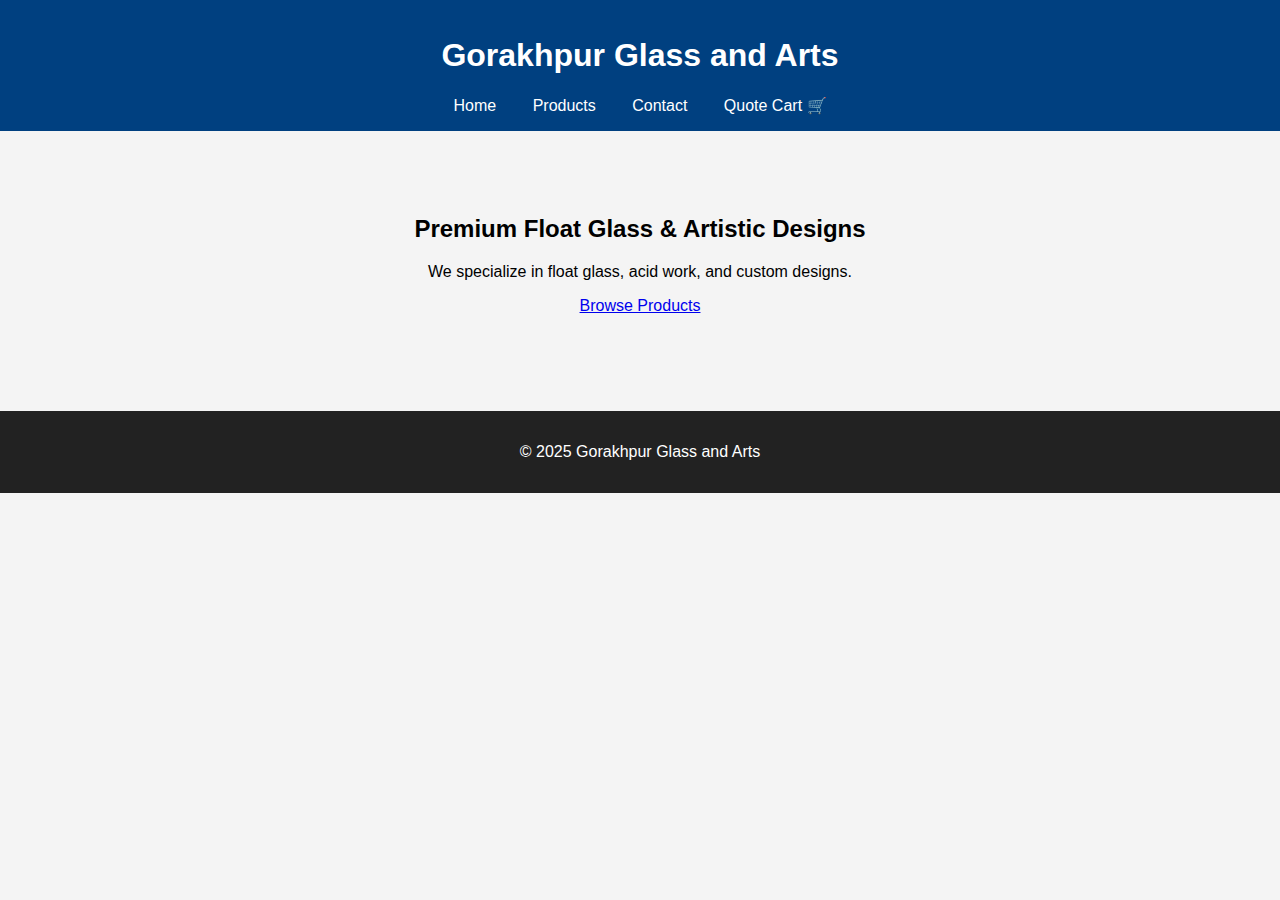
<file: index.html>
<!DOCTYPE html>
<html lang="en">
<head>
  <meta charset="UTF-8" />
  <meta name="viewport" content="width=device-width, initial-scale=1.0"/>
  <title>Gorakhpur Glass and Arts</title>
  <link rel="stylesheet" href="style.css"/>
</head>
<body>
  <header>
    <h1>Gorakhpur Glass and Arts</h1>
    <nav>
      <a href="index.html">Home</a>
      <a href="products.html">Products</a>
      <a href="contact.html">Contact</a>
      <a href="cart.html">Quote Cart 🛒</a>
    </nav>
  </header>

  <main>
    <section class="hero">
      <h2>Premium Float Glass & Artistic Designs</h2>
      <p>We specialize in float glass, acid work, and custom designs.</p>
      <a href="products.html" class="btn">Browse Products</a>
    </section>
  </main>

  <footer>
    <p>© 2025 Gorakhpur Glass and Arts</p>
  </footer>
</body>
</html>
</file>
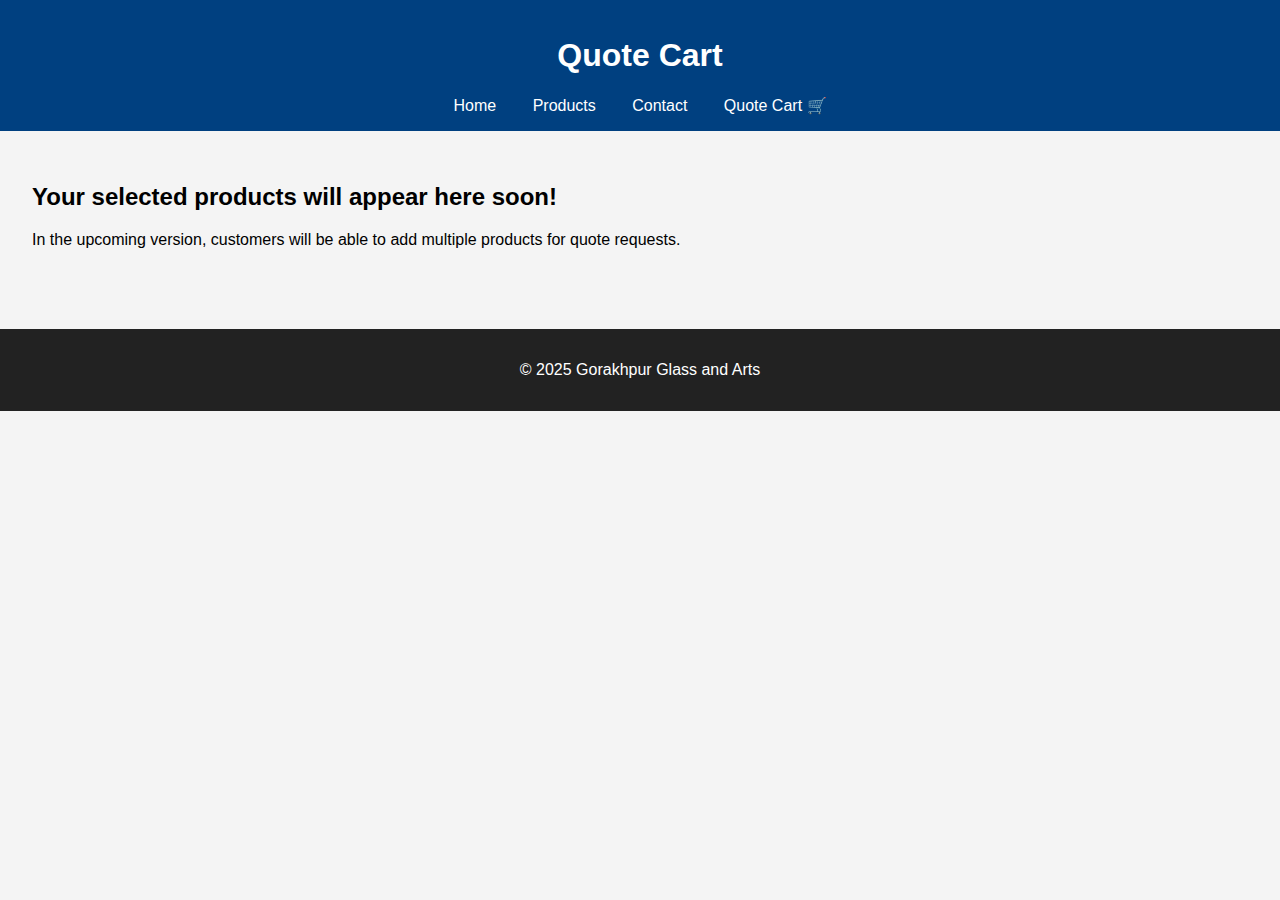
<file: cart.html>
<!DOCTYPE html>
<html lang="en">
<head>
  <meta charset="UTF-8" />
  <meta name="viewport" content="width=device-width, initial-scale=1.0"/>
  <title>Quote Cart</title>
  <link rel="stylesheet" href="style.css"/>
</head>
<body>
  <header>
    <h1>Quote Cart</h1>
    <nav>
      <a href="index.html">Home</a>
      <a href="products.html">Products</a>
      <a href="contact.html">Contact</a>
      <a href="cart.html">Quote Cart 🛒</a>
    </nav>
  </header>

  <main style="padding: 2rem;">
    <h2>Your selected products will appear here soon!</h2>
    <p>In the upcoming version, customers will be able to add multiple products for quote requests.</p>
  </main>

  <footer>
    <p>© 2025 Gorakhpur Glass and Arts</p>
  </footer>
</body>
</html>
</file>
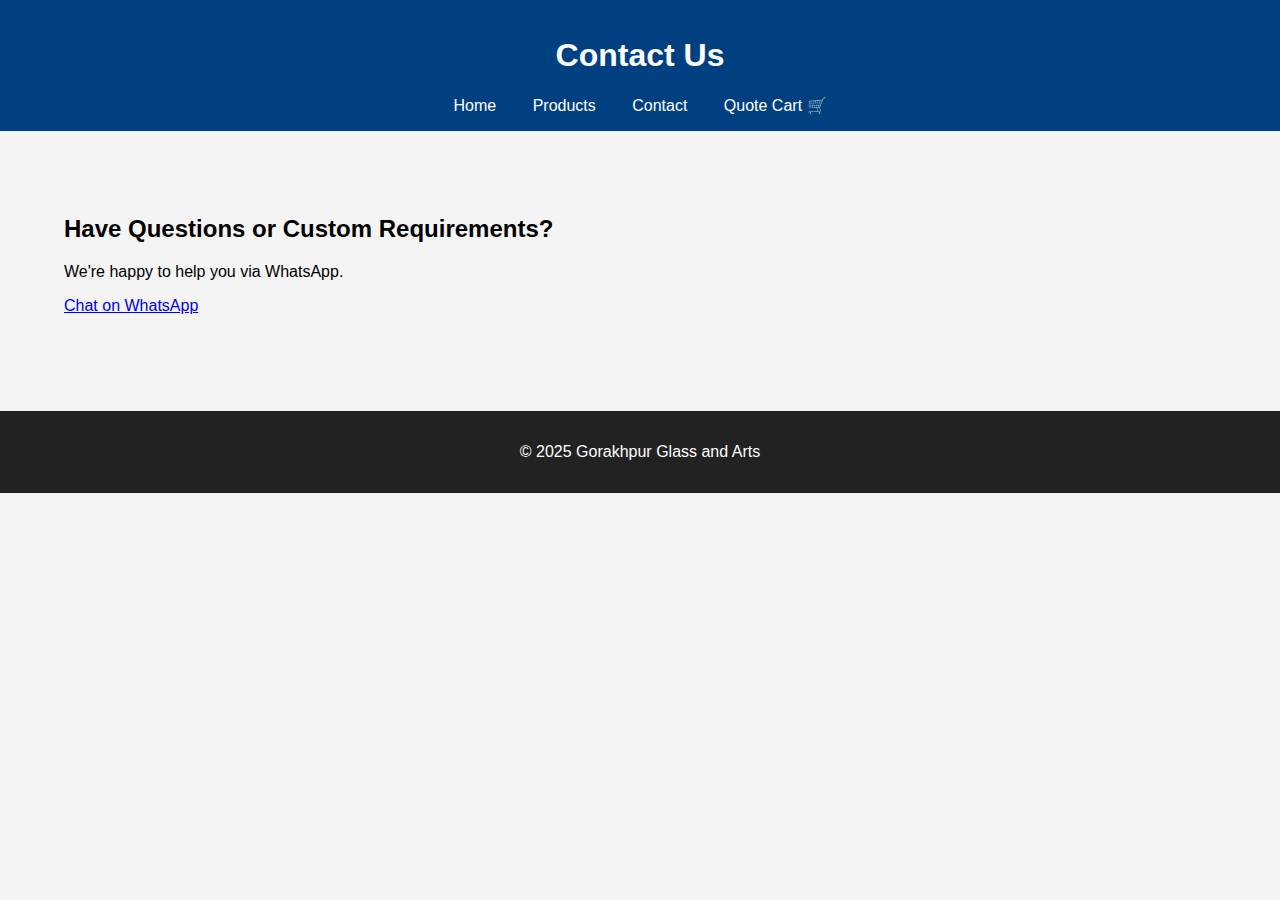
<file: contact.html>
<!DOCTYPE html>
<html lang="en">
<head>
  <meta charset="UTF-8" />
  <meta name="viewport" content="width=device-width, initial-scale=1.0"/>
  <title>Contact Us - Gorakhpur Glass and Arts</title>
  <link rel="stylesheet" href="style.css"/>
</head>
<body>
  <header>
    <h1>Contact Us</h1>
    <nav>
      <a href="index.html">Home</a>
      <a href="products.html">Products</a>
      <a href="contact.html">Contact</a>
      <a href="cart.html">Quote Cart 🛒</a>
    </nav>
  </header>

  <main>
    <section style="padding: 2rem;">
      <h2>Have Questions or Custom Requirements?</h2>
      <p>We're happy to help you via WhatsApp.</p>
      <a href="https://wa.me/919696957914" class="btn">Chat on WhatsApp</a>
    </section>
  </main>

  <footer>
    <p>© 2025 Gorakhpur Glass and Arts</p>
  </footer>
</body>
</html>
</file>
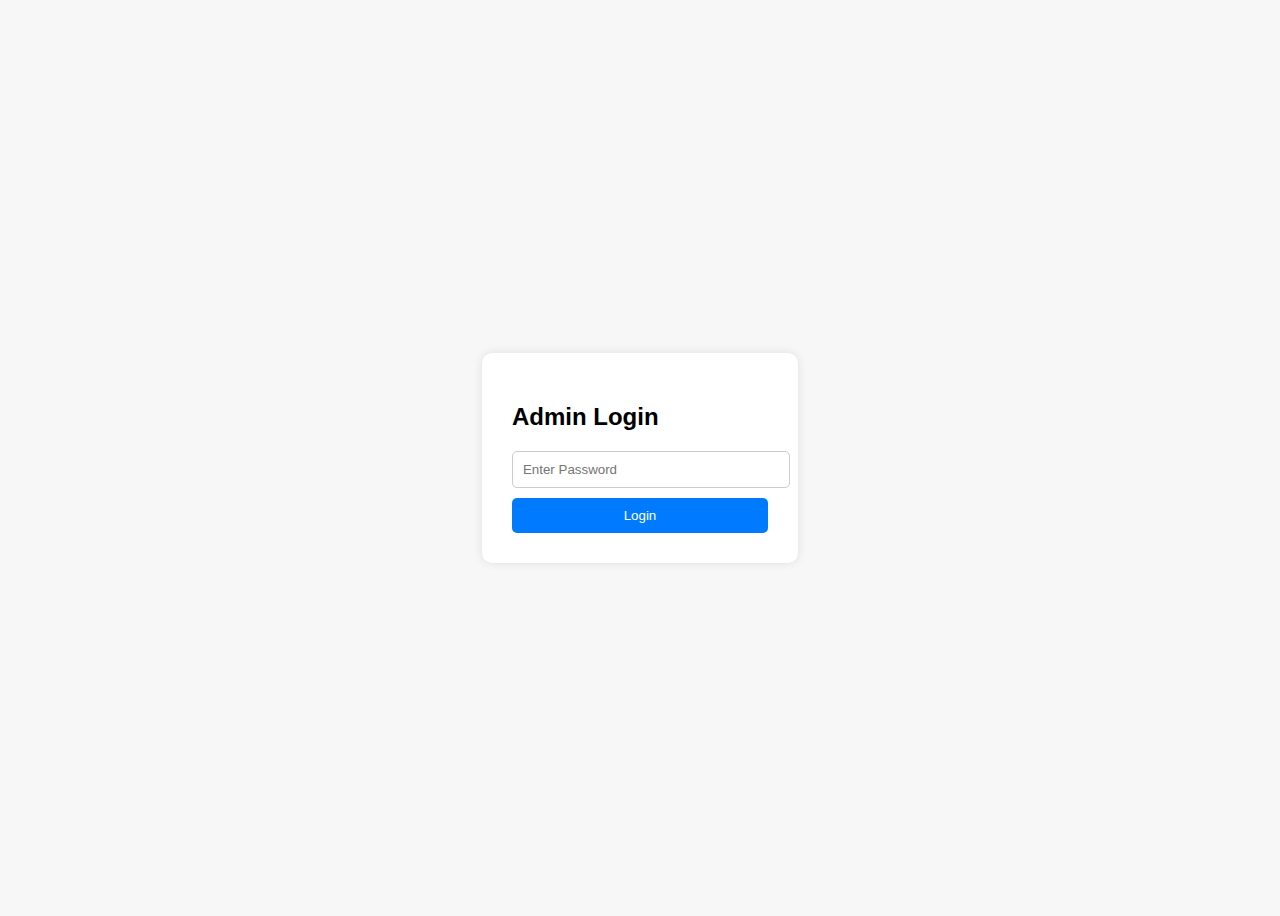
<file: dashboard-login.html>
<!DOCTYPE html>
<html lang="en">
<head>
  <meta charset="UTF-8" />
  <meta name="viewport" content="width=device-width, initial-scale=1.0" />
  <title>Admin Login</title>
  <style>
    body { font-family: Arial; display: flex; align-items: center; justify-content: center; height: 100vh; background: #f7f7f7; }
    .login-box { background: white; padding: 30px; box-shadow: 0 0 10px rgba(0,0,0,0.1); border-radius: 10px; }
    input { padding: 10px; width: 100%; margin-bottom: 10px; border: 1px solid #ccc; border-radius: 5px; }
    button { padding: 10px; width: 100%; background: #007bff; color: white; border: none; border-radius: 5px; }
  </style>
</head>
<body>
  <div class="login-box">
    <h2>Admin Login</h2>
    <input type="password" id="password" placeholder="Enter Password" />
    <button onclick="login()">Login</button>
  </div>
  <script>
    function login() {
      const pass = document.getElementById('password').value;
      if (pass === 'admin123') {
        window.location.href = 'dashboard.html';
      } else {
        alert('Incorrect password!');
      }
    }
  </script>
</body>
</html>
</file>
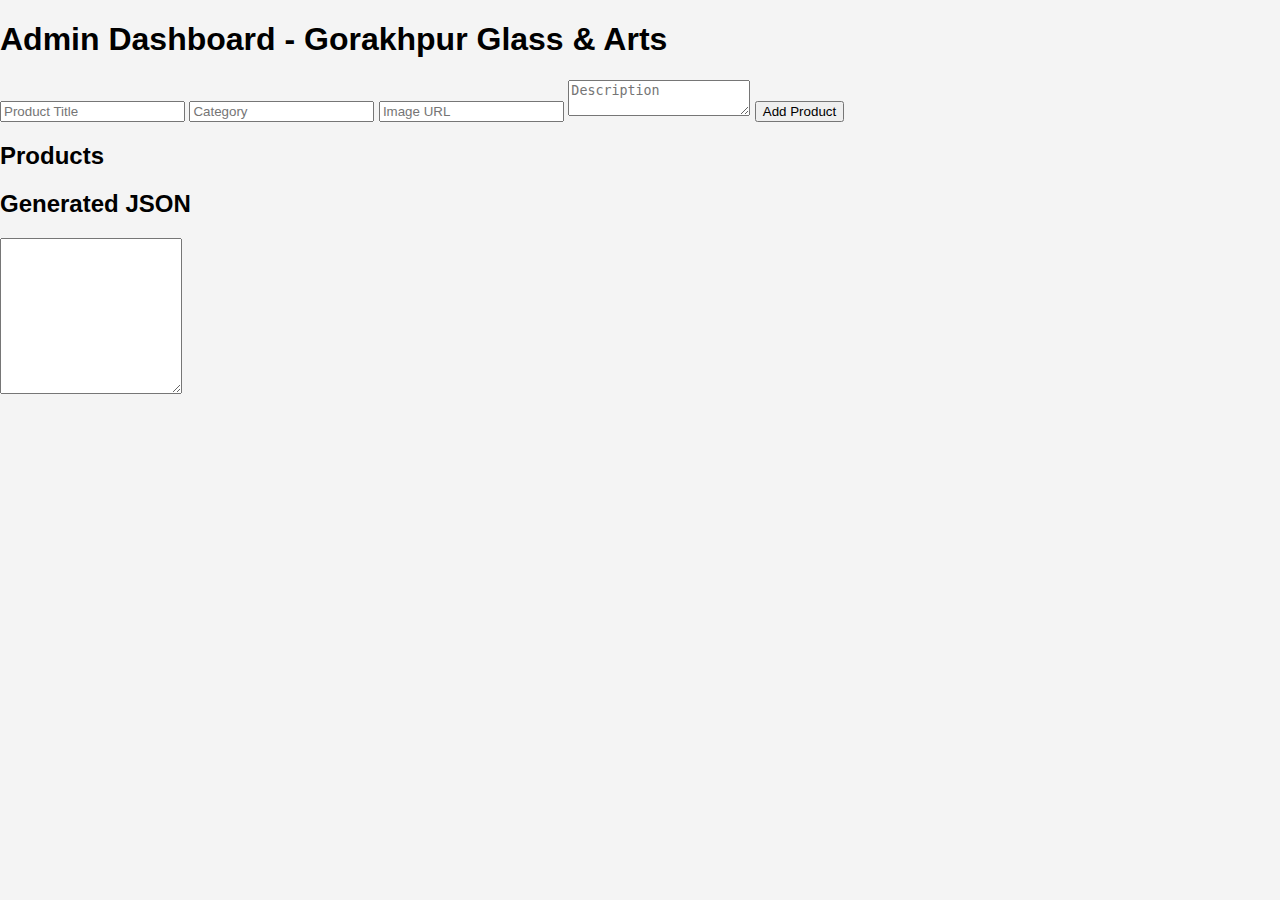
<file: dashboard.html>
<!DOCTYPE html>
<html lang="en">
<head>
  <meta charset="UTF-8" />
  <meta name="viewport" content="width=device-width, initial-scale=1.0"/>
  <title>Admin Dashboard</title>
  <link rel="stylesheet" href="style.css">
</head>
<body>
  <div class="container">
    <h1>Admin Dashboard - Gorakhpur Glass & Arts</h1>
    <form id="productForm">
      <input type="text" id="title" placeholder="Product Title" required>
      <input type="text" id="category" placeholder="Category" required>
      <input type="text" id="image" placeholder="Image URL" required>
      <textarea id="description" placeholder="Description" required></textarea>
      <button type="submit">Add Product</button>
    </form>

    <h2>Products</h2>
    <div id="productList"></div>

    <h2>Generated JSON</h2>
    <textarea id="output" rows="10" readonly></textarea>
  </div>
  <script src="dashboard.js"></script>
</body>
</html>
</file>
<file: style.css>
body {
  font-family: Arial, sans-serif;
  margin: 0;
  background: #f4f4f4;
}

header {
  background: #004080;
  color: white;
  padding: 1rem;
  text-align: center;
}

nav a {
  color: white;
  margin: 0 1rem;
  text-decoration: none;
}

main {
  padding: 2rem;
}

.hero {
  text-align: center;
  padding: 2rem;
}

.products-grid {
  display: grid;
  gap: 1rem;
  grid-template-columns: repeat(auto-fit, minmax(200px, 1fr));
}

.product-card {
  background: white;
  padding: 1rem;
  border-radius: 6px;
  text-align: center;
}

.product-card img {
  width: 100%;
  height: 150px;
  object-fit: cover;
}

.quote-btn {
  margin-top: 1rem;
  background: #004080;
  color: white;
  border: none;
  padding: 0.5rem 1rem;
  border-radius: 5px;
  cursor: pointer;
}

footer {
  background: #222;
  color: white;
  text-align: center;
  padding: 1rem;
  margin-top: 2rem;
}
</file>
